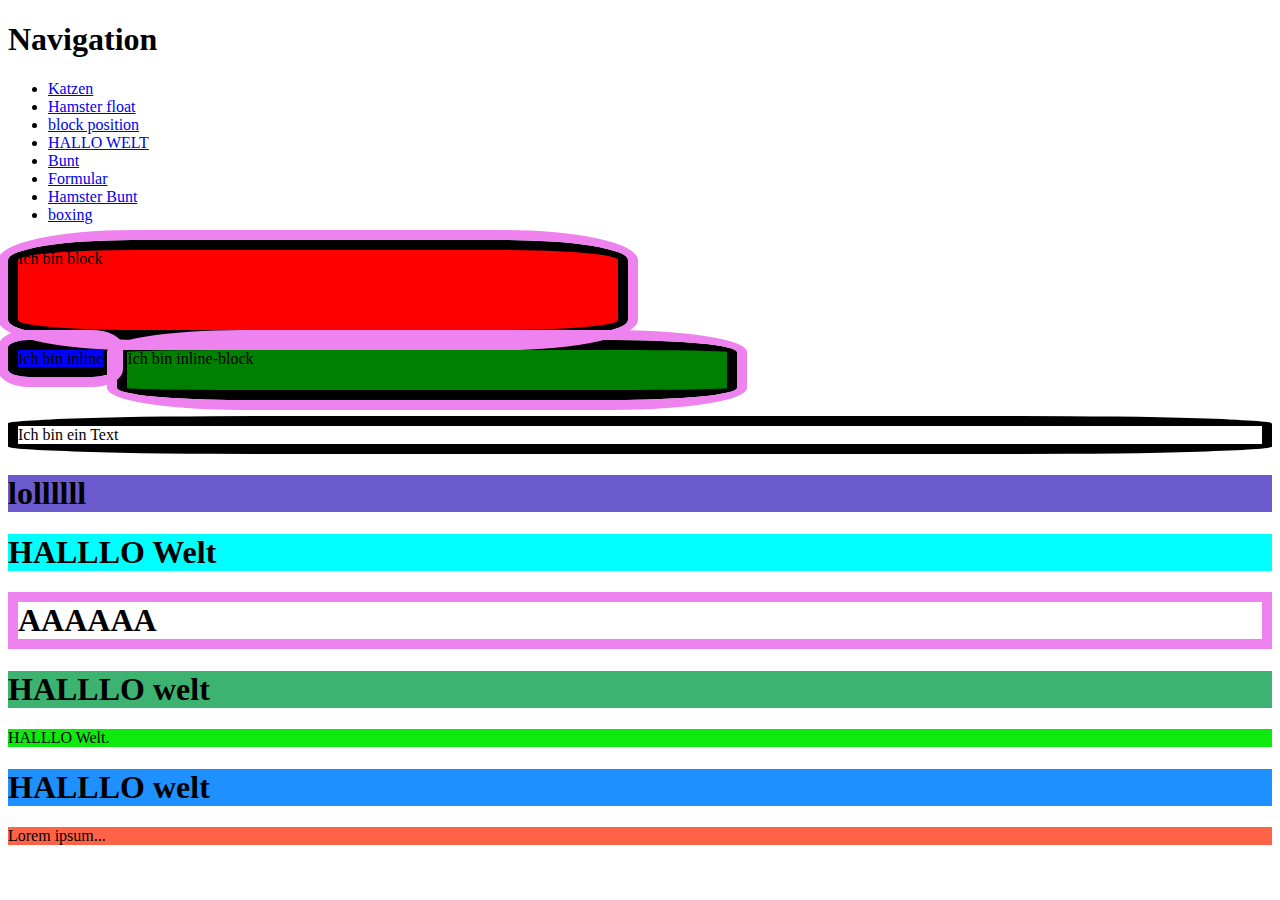
<file: box.html>
<!DOCTYPE html>
<html lang="en">
<head>
    <meta charset="UTF-8">
    <meta name="viewport" content="width=device-width, initial-scale=1.0">
    <title>Document</title>
    <style>

/**
tag selector
class selector
ID selector
*/

        /** tag selector */
        p {
       
        }
        div {
            outline: 10px solid violet;
        }

        /** class selector */
        .box {
            border: 10px solid black;
            border-radius: 20%;;
        }


        /** ID selector */
        #one {
            display: block; 
            background: red; 
            width: 600px; 
            height: 80px;
        }
        #two {
            display: inline; 
            background: blue;
            width: 600px;
        }
        #three {
            display: inline-block; 
            background: green; 
            width: 600px;
            height: 40px;
        }

        </style>
</head>
<body>
    
    <nav>
        <h1>Navigation</h1>
        <ul>
           <li><a href="/">Katzen</a></li>
           <li><a href="https://abbygayl28.github.io/aufgabe9/float.html">Hamster float</a></li>
           <li><a href="https://abbygayl28.github.io/aufgabe9/aufgabe10/aufgabe11/position2.html">block position</a></li>
           <li><a href="https://abbygayl28.github.io/box.html">HALLO WELT</a></li>
           <li><a href="https://abbygayl28.github.io/form.html">Bunt</a></li>
           <li><a href="https://abbygayl28.github.io/form2.html">Formular</a></li>
           <li><a href="https://abbygayl28.github.io/aufgabe1/index.html">Hamster Bunt</a></li>
           <li><a href="https://abbygayl28.github.io/aufgabe7/style.html">boxing</a></li>

       </ul>
     </nav>


    <div id="one" class="box">Ich bin block</div>
    <div id="two" class="box">Ich bin inline</div>
    <div id="three" class="box">Ich bin inline-block</div>

    <p class="box">Ich bin ein Text</p>

    <h1 style="background-color: slateblue;">lollllll</h1>
    <h1 style="background-color: aqua;">HALLLO Welt</h1>
    
    <h1 style="border:10px solid violet;">AAAAAA</h1>


    





















        <h1 style="background-color:MediumSeaGreen;">HALLLO welt</h1>
        <p style="background-color:rgb(14, 233, 14);">HALLLO Welt.</p>
        


    
    <h1 style="background-color:DodgerBlue;">HALLLO welt</h1>
    <p style="background-color:Tomato;">Lorem ipsum...</p>
    



</body>
</html>
</file>
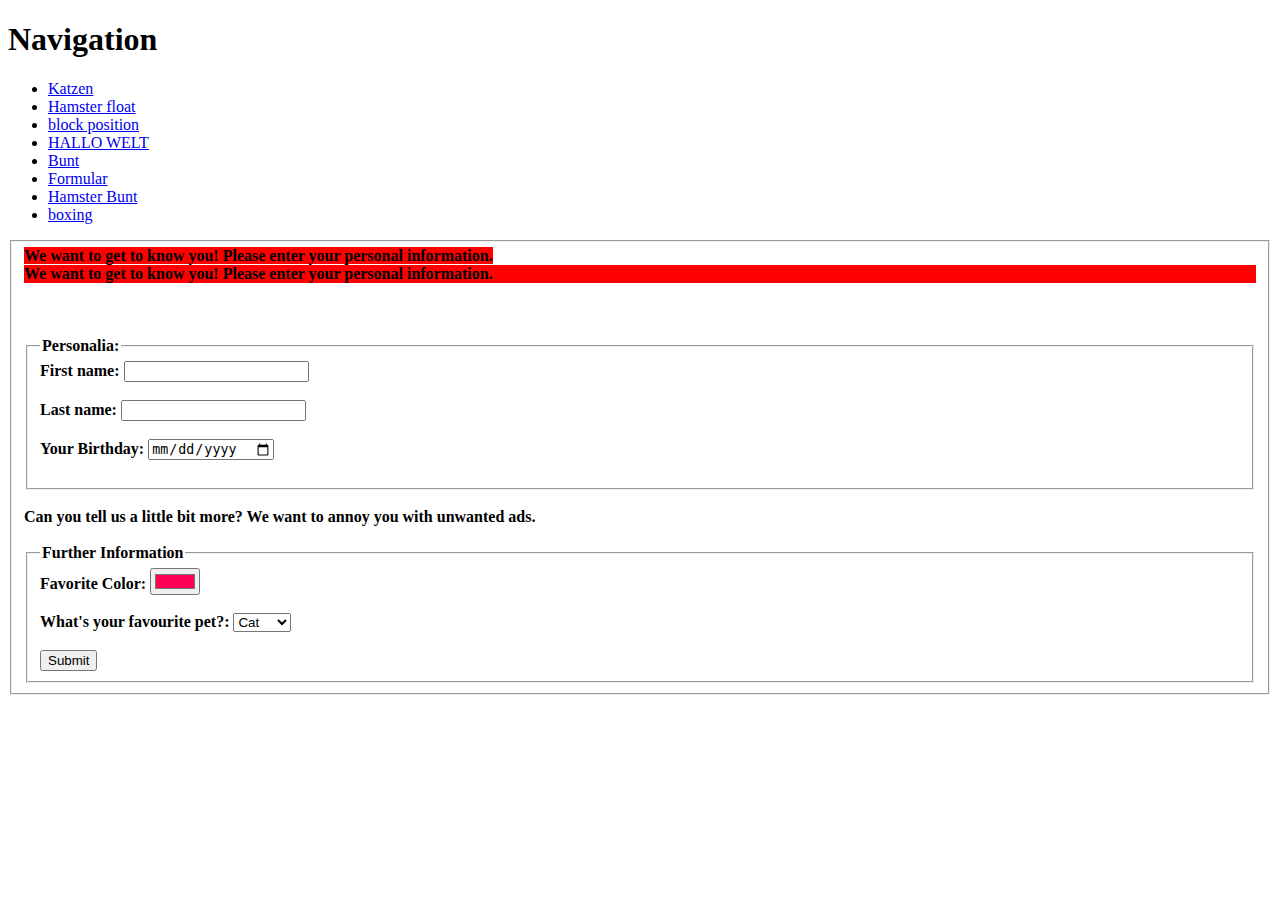
<file: form2.html>
<!DOCTYPE html>
<html lang="en">
<head>
    <meta charset="UTF-8">
    <meta name="viewport" content="width=device-width, initial-scale=1.0">
    <title>Document</title>
</head>
<body>
  <nav>
    <h1>Navigation</h1>
    <ul>
       <li><a href="/">Katzen</a></li>
       <li><a href="https://abbygayl28.github.io/aufgabe9/float.html">Hamster float</a></li>
       <li><a href="https://abbygayl28.github.io/aufgabe9/aufgabe10/aufgabe11/position2.html">block position</a></li>
       <li><a href="https://abbygayl28.github.io/box.html">HALLO WELT</a></li>
       <li><a href="https://abbygayl28.github.io/form.html">Bunt</a></li>
       <li><a href="https://abbygayl28.github.io/form2.html">Formular</a></li>
       <li><a href="https://abbygayl28.github.io/aufgabe1/index.html">Hamster Bunt</a></li>
       <li><a href="https://abbygayl28.github.io/aufgabe7/style.html">boxing</a></li>

   </ul>
 </nav>

    <form action="/action_page.php">
        <fieldset>
       <b>  
        
<!-- ich kann mich mit Nachbarn vertragen: "inline" -->
<!-- ich hasse alle: "block" -->

        <span style="background: red;">We want to get to know you! Please enter your personal information.</span>
        <div style="background: red;">We want to get to know you! Please enter your personal information.</div> 

        <br>
        <br>
        <br>

        

             <fieldset>
              <legend>Personalia:</legend>
            <label for="fname">First name:</label>
              <input type="text" id="fname" name="fname"><br><br>
              <label for="lname">Last name:</label>
              <input type="text" id="lname" name="lname"><br><br>
              
              <label for="birthday"> Your Birthday:</label>
              <input type="date" id="birthday" name="birthday"><br><br>
              
            </fieldset>
             <br>
             Can  you tell us a little bit more? We want to annoy you with unwanted ads.
            <br>
            <br>

            <fieldset>
                <legend>Further Information</legend>
                <label for="favcolor">Favorite Color:</label>
                <input type="color" id="favcolor" name="favcolor" value="#ff0055">
                <br>
                
                
                <form>
                    <label for="fname"></label><br>
                    <label for="cars">What's your favourite pet?:
                    </label>
                    <select id="cars" name="cars">
                      <option value="Cat">Cat</option>
                      <option value="Dog">Dog</option>
                      <option value="Horse">Horse</option>
                      <option value="Lion">Lion</option>
                    </select>  
                    <br>
                    <br>
                      
                  
              
                
                <input type="submit" value="Submit">
              </fieldset>
          </fieldset>
    </form>

    <p style="background-color: rgb(196, 253, 255);"
    


    































</body>
</html>
</file>
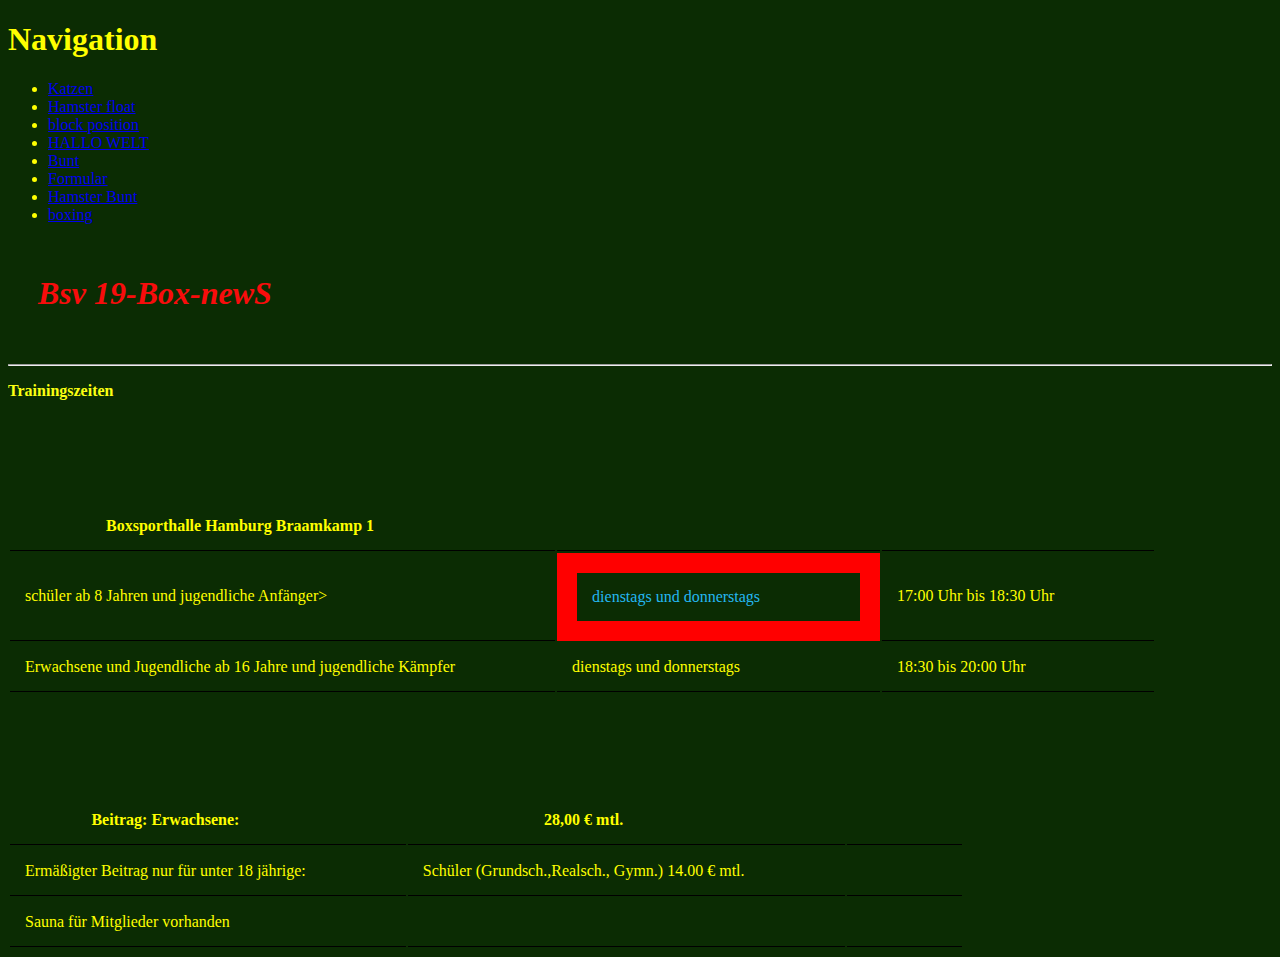
<file: aufgabe7/style.html>
<!DOCTYPE html>
<html lang="en">
<head>
    <meta charset="UTF-8">
    <meta name="viewport" content="width=device-width, initial-scale=1.0">
    <title>Document</title>
    <link rel= "stylesheet" type= "text/css" href="style.css" />
</head>
<body>

  <nav>
    <h1>Navigation</h1>
    <ul>
       <li><a href="/">Katzen</a></li>
       <li><a href="https://abbygayl28.github.io/aufgabe9/float.html">Hamster float</a></li>
       <li><a href="https://abbygayl28.github.io/aufgabe9/aufgabe10/aufgabe11/position2.html">block position</a></li>
       <li><a href="https://abbygayl28.github.io/box.html">HALLO WELT</a></li>
       <li><a href="https://abbygayl28.github.io/form.html">Bunt</a></li>
       <li><a href="https://abbygayl28.github.io/form2.html">Formular</a></li>
       <li><a href="https://abbygayl28.github.io/aufgabe1/index.html">Hamster Bunt</a></li>
       <li><a href="https://abbygayl28.github.io/aufgabe7/style.html">boxing</a></li>

   </ul>
 </nav>




    





    
    
    <body style="background-color:rgb(11, 44, 3);">
        <h1 style="color:rgb(248, 12, 12);padding:30px;"><i>Bsv 19-Box-newS</i> </h1>
        <hr>
        <p style="color:rgb(251, 255, 18);"> <strong>Trainingszeiten</strong>
            

<table>
    <tr>
        <th>Boxsporthalle Hamburg Braamkamp 1</th>
        <th></th>
        <th></th>
    </tr>
    <td> schüler ab 8 Jahren und jugendliche Anfänger></td>
    
      <td id="dido" style="color: rgb(36, 183, 241);">dienstags und donnerstags</td>
      <td>17:00 Uhr bis 18:30 Uhr</td>
    </tr>
    <tr>
      <td> Erwachsene und Jugendliche ab 16 Jahre			
        und jugendliche Kämpfer</td>
      <td>dienstags und donnerstags</td>
      <td>	18:30 bis 20:00 Uhr</td>
    </tr>
  </table>


  <table id="preise">
    <tr>
        <th>	Beitrag: Erwachsene: </th>
        <th>28,00 € mtl.</th>
        <th></th>
    </tr>
    <td>Ermäßigter Beitrag nur für unter 18 jährige: </td>
      <td>Schüler (Grundsch.,Realsch., Gymn.)
        14.00 € mtl.</td>
      <td></td>
    </tr>
    <tr>
      <td>	Sauna für Mitglieder vorhanden</td>
      <td></td>
      <td></td>
    </tr>
  </table>







  







    
</body>
</html>
</file>
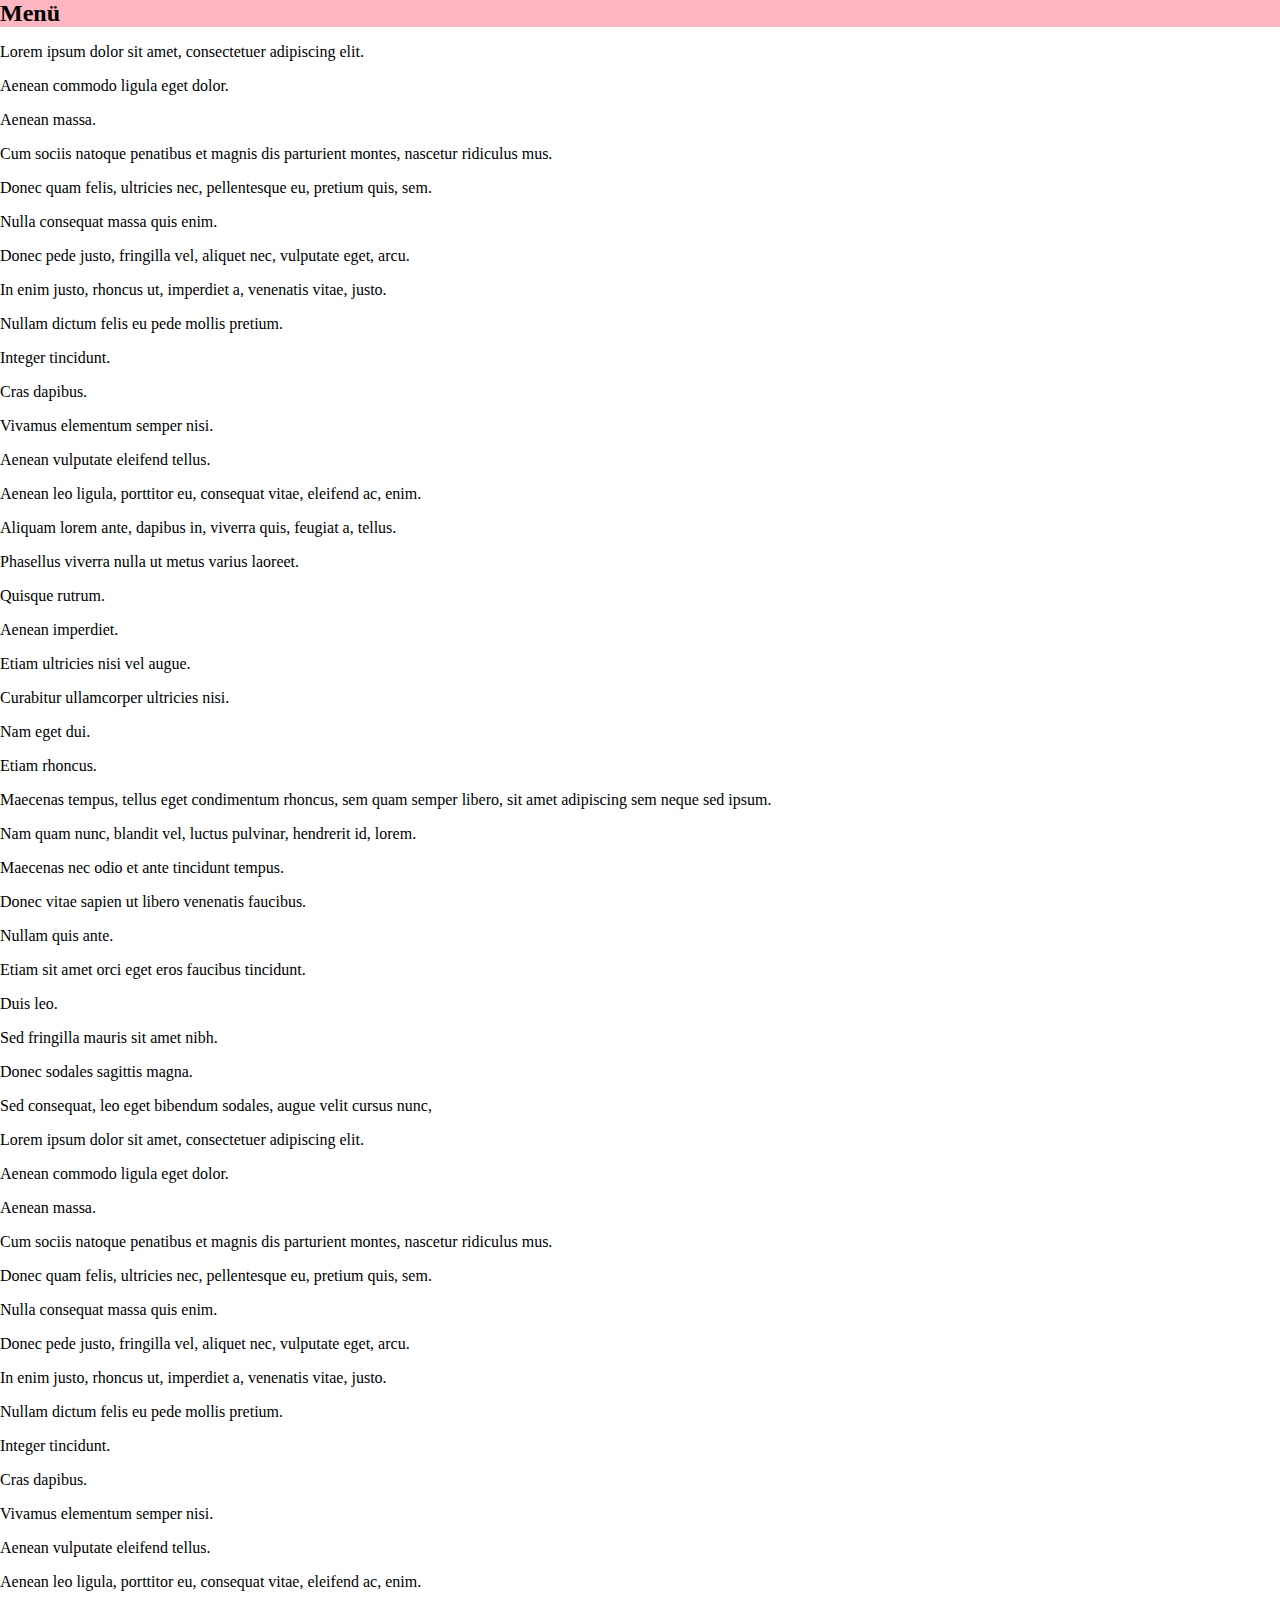
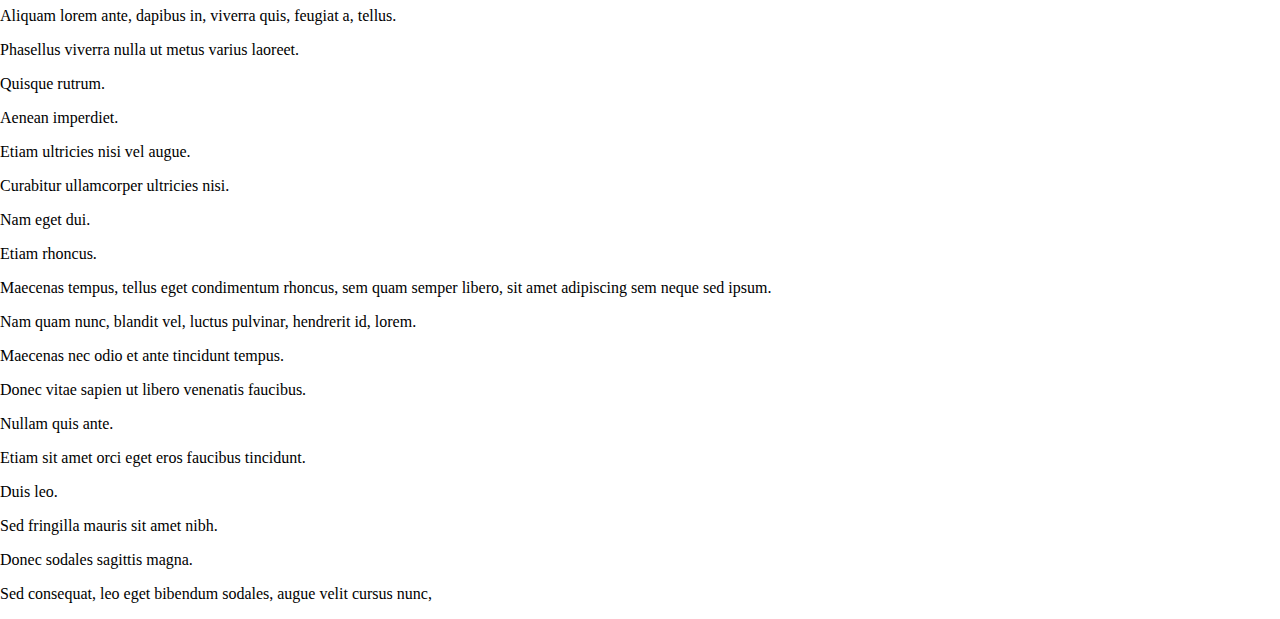
<file: aufgabe9/aufgabe10/menü.html>
<!DOCTYPE html>
<html lang="en">
<head>
    <meta charset="UTF-8">
    <meta name="viewport" content="width=device-width, initial-scale=1.0">
    <title>Document</title>
</head>
<body>
    

    <!DOCTYPE html>

    <html lang="en">
    
    <head>
    
        <meta charset="UTF-8">
    
        <meta name="viewport" content="width=device-width, initial-scale=1.0">
    
        <title>Document</title>
    
     
    
        <style>
    
            html, body, div, h2 {
    
                padding: 0;
    
                margin: 0
    
            }
    
     
    
            .menu {
    
                background-color: lightpink;
    
            }
    
        </style>
    
    </head>
    
    <body>
    
        <div class="menu">
    
            <h2>Menü</h2>
    
        </div>
    
        <p>Lorem ipsum dolor sit amet, consectetuer adipiscing elit.</p>
    
     
    
    <p>Aenean commodo ligula eget dolor.</p>
    
     
    
    <p>Aenean massa.</p>
    
     
    
    <p>Cum sociis natoque penatibus et magnis dis parturient montes, nascetur ridiculus mus.</p>
    
     
    
    <p>Donec quam felis, ultricies nec, pellentesque eu, pretium quis, sem.</p>
    
     
    
    <p>Nulla consequat massa quis enim.</p>
    
     
    
    <p>Donec pede justo, fringilla vel, aliquet nec, vulputate eget, arcu.</p>
    
     
    
    <p>In enim justo, rhoncus ut, imperdiet a, venenatis vitae, justo.</p>
    
     
    
    <p>Nullam dictum felis eu pede mollis pretium.</p>
    
     
    
    <p>Integer tincidunt.</p>
    
     
    
    <p>Cras dapibus.</p>
    
     
    
    <p>Vivamus elementum semper nisi.</p>
    
     
    
    <p>Aenean vulputate eleifend tellus.</p>
    
     
    
    <p>Aenean leo ligula, porttitor eu, consequat vitae, eleifend ac, enim.</p>
    
     
    
    <p>Aliquam lorem ante, dapibus in, viverra quis, feugiat a, tellus.</p>
    
     
    
    <p>Phasellus viverra nulla ut metus varius laoreet.</p>
    
     
    
    <p>Quisque rutrum.</p>
    
     
    
    <p>Aenean imperdiet.</p>
    
     
    
    <p>Etiam ultricies nisi vel augue.</p>
    
     
    
    <p>Curabitur ullamcorper ultricies nisi.</p>
    
     
    
    <p>Nam eget dui.</p>
    
     
    
    <p>Etiam rhoncus.</p>
    
     
    
    <p>Maecenas tempus, tellus eget condimentum rhoncus, sem quam semper libero, sit amet adipiscing sem neque sed ipsum.</p>
    
     
    
    <p>Nam quam nunc, blandit vel, luctus pulvinar, hendrerit id, lorem.</p>
    
     
    
    <p>Maecenas nec odio et ante tincidunt tempus.</p>
    
     
    
    <p>Donec vitae sapien ut libero venenatis faucibus.</p>
    
     
    
    <p>Nullam quis ante.</p>
    
     
    
    <p>Etiam sit amet orci eget eros faucibus tincidunt.</p>
    
     
    
    <p>Duis leo.</p>
    
     
    
    <p>Sed fringilla mauris sit amet nibh.</p>
    
     
    
    <p>Donec sodales sagittis magna.</p>
    
     
    
    <p>Sed consequat, leo eget bibendum sodales, augue velit cursus nunc,</p>
    
    <p>Lorem ipsum dolor sit amet, consectetuer adipiscing elit.</p>
    
     
    
    <p>Aenean commodo ligula eget dolor.</p>
    
     
    
    <p>Aenean massa.</p>
    
     
    
    <p>Cum sociis natoque penatibus et magnis dis parturient montes, nascetur ridiculus mus.</p>
    
     
    
    <p>Donec quam felis, ultricies nec, pellentesque eu, pretium quis, sem.</p>
    
     
    
    <p>Nulla consequat massa quis enim.</p>
    
     
    
    <p>Donec pede justo, fringilla vel, aliquet nec, vulputate eget, arcu.</p>
    
     
    
    <p>In enim justo, rhoncus ut, imperdiet a, venenatis vitae, justo.</p>
    
     
    
    <p>Nullam dictum felis eu pede mollis pretium.</p>
    
     
    
    <p>Integer tincidunt.</p>
    
     
    
    <p>Cras dapibus.</p>
    
     
    
    <p>Vivamus elementum semper nisi.</p>
    
     
    
    <p>Aenean vulputate eleifend tellus.</p>
    
     
    
    <p>Aenean leo ligula, porttitor eu, consequat vitae, eleifend ac, enim.</p>
    
     
    
    <p>Aliquam lorem ante, dapibus in, viverra quis, feugiat a, tellus.</p>
    
     
    
    <p>Phasellus viverra nulla ut metus varius laoreet.</p>
    
     
    
    <p>Quisque rutrum.</p>
    
     
    
    <p>Aenean imperdiet.</p>
    
     
    
    <p>Etiam ultricies nisi vel augue.</p>
    
     
    
    <p>Curabitur ullamcorper ultricies nisi.</p>
    
     
    
    <p>Nam eget dui.</p>
    
     
    
    <p>Etiam rhoncus.</p>
    
     
    
    <p>Maecenas tempus, tellus eget condimentum rhoncus, sem quam semper libero, sit amet adipiscing sem neque sed ipsum.</p>
    
     
    
    <p>Nam quam nunc, blandit vel, luctus pulvinar, hendrerit id, lorem.</p>
    
     
    
    <p>Maecenas nec odio et ante tincidunt tempus.</p>
    
     
    
    <p>Donec vitae sapien ut libero venenatis faucibus.</p>
    
     
    
    <p>Nullam quis ante.</p>
    
     
    
    <p>Etiam sit amet orci eget eros faucibus tincidunt.</p>
    
     
    
    <p>Duis leo.</p>
    
     
    
    <p>Sed fringilla mauris sit amet nibh.</p>
    
     
    
    <p>Donec sodales sagittis magna.</p>
    
     
    
    <p>Sed consequat, leo eget bibendum sodales, augue velit cursus nunc,</p>
    
    </body>
    
    </html>







</body>
</html>
</file>
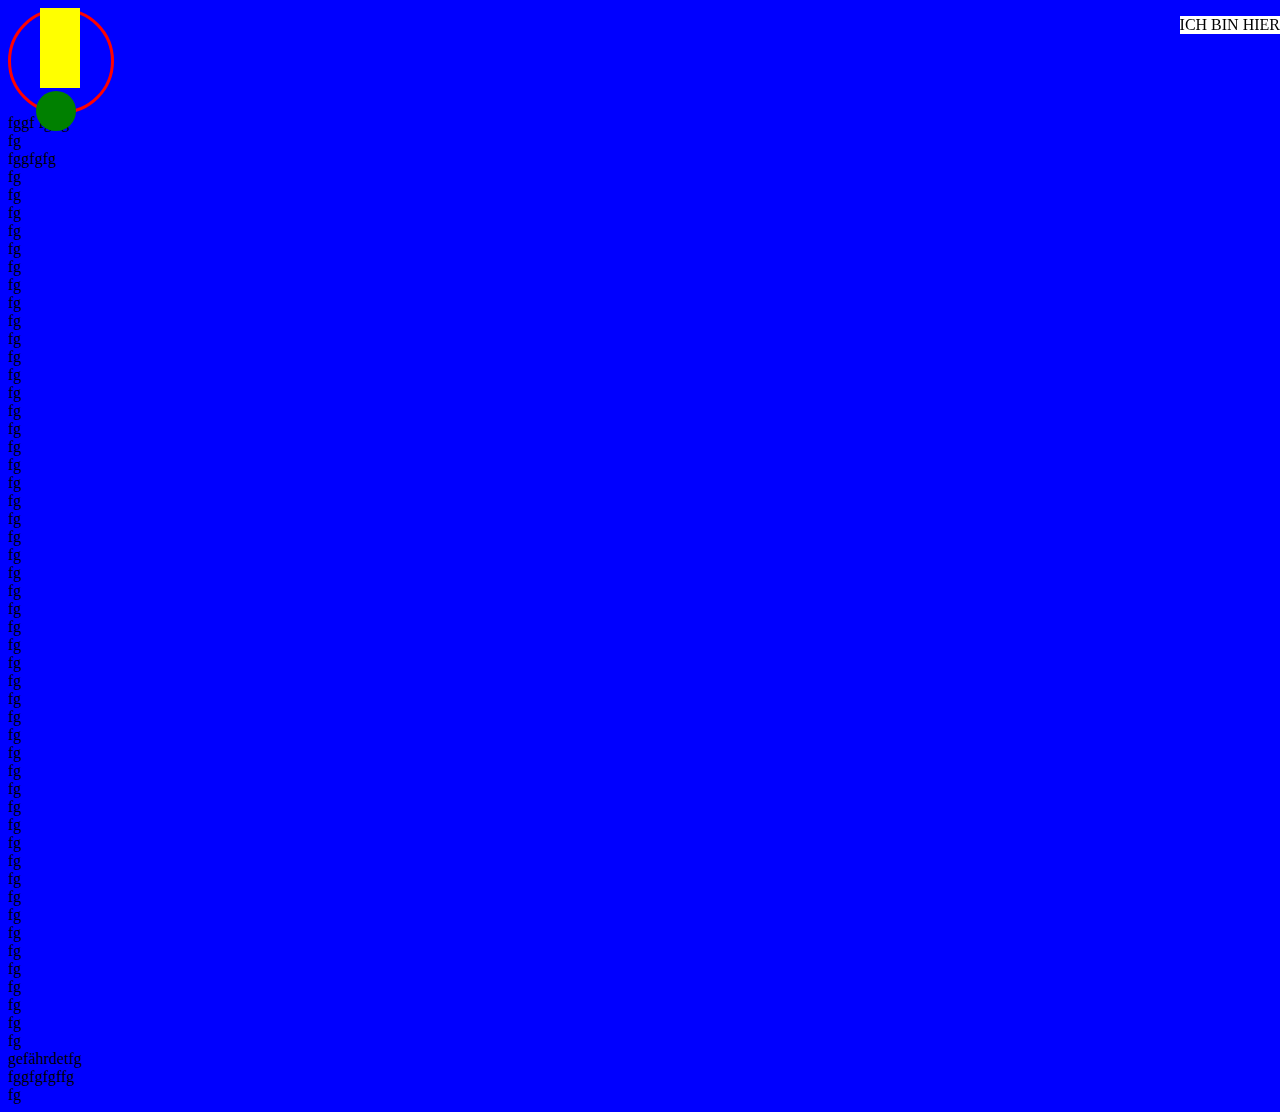
<file: aufgabe9/aufgabe10/position.html>
<!DOCTYPE html>
<html lang="en">
<head>
    <meta charset="UTF-8">
    <meta name="viewport" content="width=device-width, initial-scale=1.0">
    <title>Document</title>

    <style>
        body {
            background-color: blue;
        }

        .follow {
            background-color: green;
            width: 40px;
            height: 40px;
            border-radius: 25px;

            position: relative; top: 80px;
            position: relative; left: 25px;
        }

        .profilbild {
            border: 3px solid red;
            width: 100px;
            height: 100px;
            border-radius: 100px;
        }

    </style>
</head>
<body>
    <div style="background: yellow; width: 40px; height: 80px; position: absolute; left: 40px;"></div>
    <div class="profilbild">

        <div class="follow">
        </div>
    </div>
    <p style="position: fixed; top:0; right:0; background: white;">ICH BIN HIER</p>
    fggf
    fg
    fg <br>
    fg <br>
    fggfgfg <br>
    fg <br>
    fg <br>
    fg <br>
    fg <br>
    fg <br>
    fg <br>
    fg <br>
    fg <br>
    fg <br>
    fg <br>
    fg <br>
    fg <br>
    fg <br>
    fg <br>
    fg <br>
    fg <br>
    fg <br>
    fg <br>
    fg <br>
    fg <br>
    fg <br>
    fg <br>
    fg <br>
    fg <br>
    fg <br>
    fg <br>
    fg <br>
    fg <br>
    fg <br>
    fg <br>
    fg <br>
    fg <br>
    fg <br>
    fg <br>
    fg <br>
    fg <br>
    fg <br>
    fg <br>
    fg <br>
    fg <br>
    fg <br>
    fg <br>
    fg <br>
    fg <br>
    fg <br>
    fg <br>
    fg <br>
    fg <br>
    fg <br>
    gefährdetfg <br>
    fggfgfgffg <br>
    fg <br>
    
    
</body>
</html>
</file>
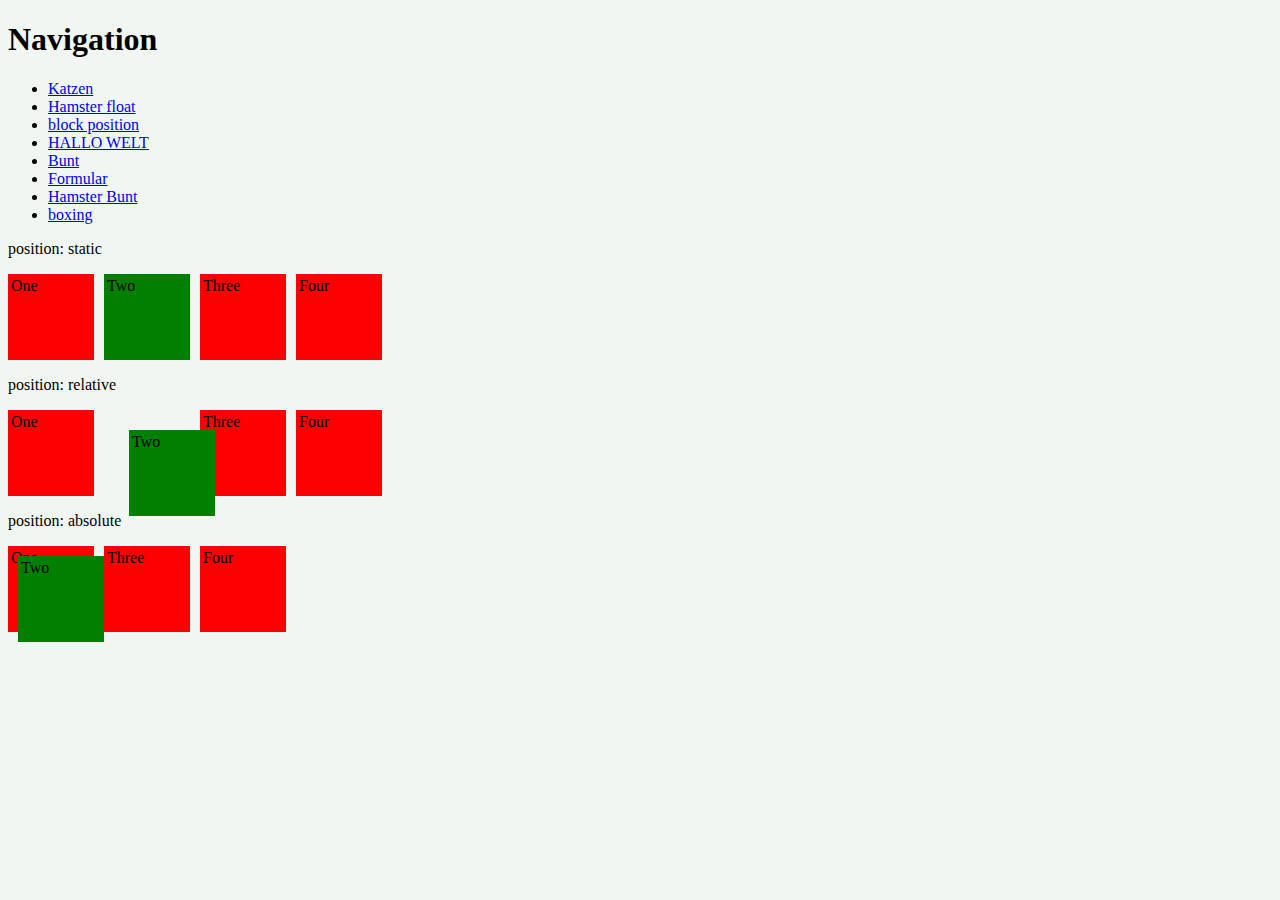
<file: aufgabe9/aufgabe10/aufgabe11/position2.html>
<!DOCTYPE html>
<html lang="en">
<head>
    <meta charset="UTF-8">
    <meta name="viewport" content="width=device-width, initial-scale=1.0">
    <title>Document</title>
</head>
<body>
  
    <style>
        body {
            background-color: rgb(240, 247, 242);
            
        }


        
  
    
        .box-container {
            display: flex;
            flex-wrap: nowrap;
            position: relative;
        }
        .box {
            border: 3px solid rgb(247, 3, 3);
            width: 80px;
            margin-right: 10px;
            height: 80px;
            background-color: red;
        }

        .green{
            background-color: green;
            border: 3px solid green;
            
            
        }
        #static {
            position: static;
            top: 100px;
            left: 100px;
        }
        #relative {
            position: relative;
            top: 20px;
            left: 25px;
        }
        #absolute {
            position: absolute;
            top: 10px;
            left: 10px;
        }

    </style>
</head>
<body>

    <nav>
        <h1>Navigation</h1>
        <ul>
           <li><a href="/">Katzen</a></li>
           <li><a href="https://abbygayl28.github.io/aufgabe9/float.html">Hamster float</a></li>
           <li><a href="https://abbygayl28.github.io/aufgabe9/aufgabe10/aufgabe11/position2.html">block position</a></li>
           <li><a href="https://abbygayl28.github.io/box.html">HALLO WELT</a></li>
           <li><a href="https://abbygayl28.github.io/form.html">Bunt</a></li>
           <li><a href="https://abbygayl28.github.io/form2.html">Formular</a></li>
           <li><a href="https://abbygayl28.github.io/aufgabe1/index.html">Hamster Bunt</a></li>
           <li><a href="https://abbygayl28.github.io/aufgabe7/style.html">boxing</a></li>

       </ul>
     </nav>

<!--

    
    <div style="background: red; width: 90px; height: 90px; position: absolute; left: 40px;">one</div>
    <div style="background: green; width: 90px; height: 90px; position: absolute; right: 620px;">two</div>
    <div style="background: red; width: 90px; height: 90px; position: absolute; right: 520px;">Three</div>
    <div style="background: red; width: 90px; height: 90px; position: absolute; right: 420px;">Four</div>
    <div style="background: red; width: 90px; height: 90px; position: absolute; right: 320px;">Six</div>
    
    <div style="background: red; width: 90px; height: 90px; position: relative; right: 320px; position:">Six</div>
    <div style="background: red; width: 90px; height: 90px; position: relative; left: 40px;">one</div>
    <div style="background: green; width: 90px; height: 90px; position: relative; right: 620px;">two</div>
    <div style="background: red; width: 90px; height: 90px; position: relative; right: 520px;">Three</div>
    <div style="background: red; width: 90px; height: 90px; position: relative; right: 420px;">Four</div>
    <div style="background: red; width: 90px; height: 90px; position: relative; bottom: 620px; position: left: 200px;">Six</div>
    
</div>
<p style="position: fixed; top:0; right:0; background: white;">ICH BIN HIER</p>

-->
    
<!--
    1. Abstände zwischen den Boxen
    2. Farben für die Boxen
    3. Position umzusetzen
    4. Border entfernen
-->

<div id="row1">
    <p>position: static</p>
    <div class="box-container">
        <div class="box">One</div>
        <div id="static" class="box green">Two</div>
        <div class="box">Three</div>
        <div class="box">Four</div>
    </div>
</div>
<div id="row2">
    <p>position: relative</p>
    <div class="box-container">
        <div class="box">One</div>
        <div id="relative" class="box green">Two</div>
        <div class="box">Three</div>
        <div class="box">Four</div>
    </div>
</div>
<div id="row3">
    <p>position: absolute</p>
    <div class="box-container">
        <div class="box">One</div>
        <div id="absolute" class="box green">Two</div>
        <div class="box">Three</div>
        <div class="box">Four</div>
    </div>
</div>





</body>
</html>
</file>
<file: aufgabe7/style.css>
th, td {
    padding: 15px;
    border-bottom: 1px solid black;
    padding-right: 100px;
}


table {
    margin-top: 100px;
}

body {
    color: yellow;
}

.two {
    
}

#dido {
    color: rgb(228, 0, 190);
    border: 20px solid red;
}





specificity
spezifizität
</file>
